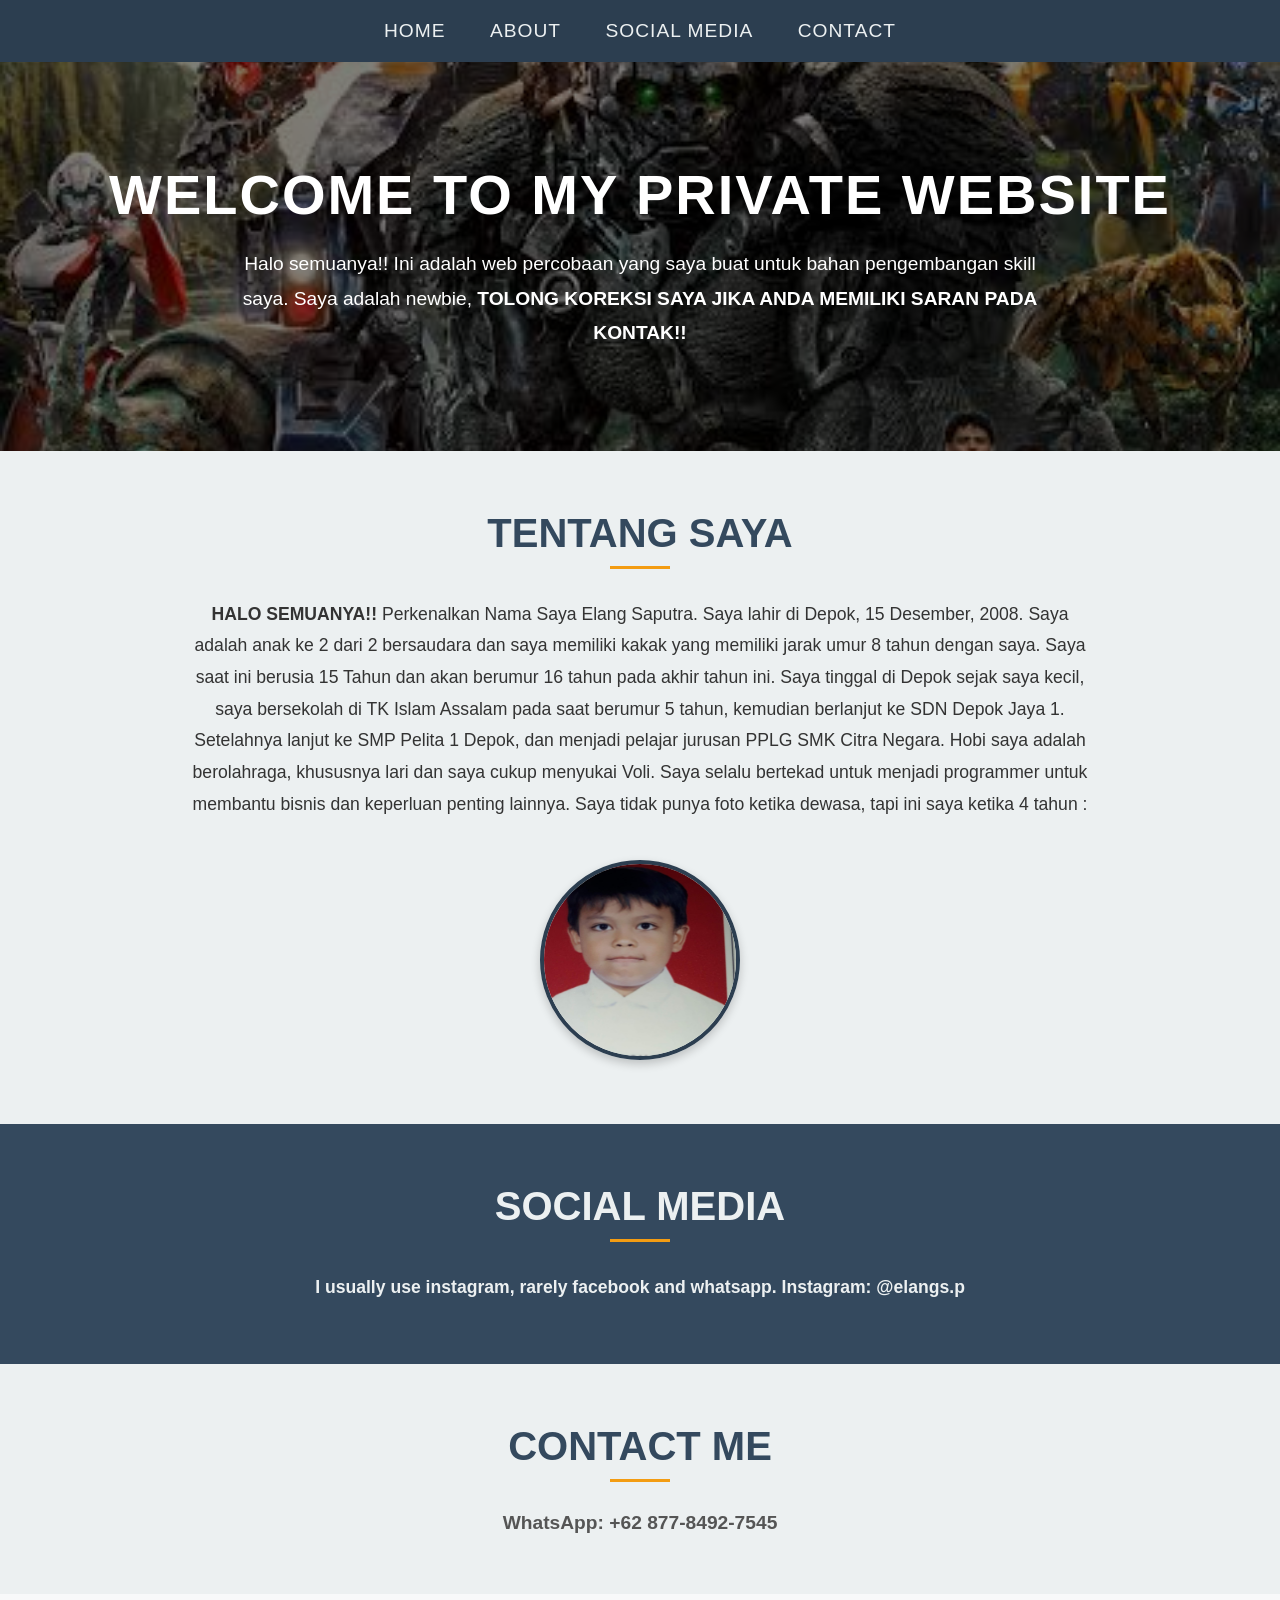
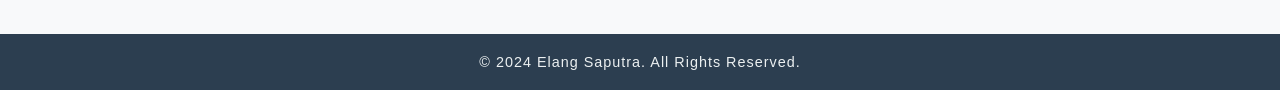
<file: index.html>
<!DOCTYPE html>
<html lang="en">
<head>
    <meta charset="UTF-8">
    <meta name="viewport" content="width=device-width, initial-scale=1.0">
    <title>Elangss Webb</title>
    <link rel="stylesheet" href="style.css">
</head>
<body>
    <header>
        <nav>
            <ul>
                <li><a href="#home">Home</a></li>
                <li><a href="#about">About</a></li>
                <li><a href="#social">Social Media</a></li>
                <li><a href="#contact">Contact</a></li>
            </ul>
        </nav>
    </header>

    <section id="home">
        <h1>Welcome to My Private Website</h1>
        <p>Halo semuanya!! Ini adalah web percobaan yang saya buat untuk bahan pengembangan skill saya. Saya adalah newbie, <b>TOLONG KOREKSI SAYA JIKA ANDA MEMILIKI SARAN PADA KONTAK!!</b></p>
    </section>

    <section id="about">
        <h2>TENTANG SAYA</h2>
        <p><b>HALO SEMUANYA!!</b> Perkenalkan Nama Saya Elang Saputra. Saya lahir di Depok, 15 Desember, 2008. Saya adalah anak ke 2 dari 2 bersaudara dan saya memiliki kakak yang memiliki jarak umur 8 tahun dengan saya. Saya saat ini berusia 15 Tahun dan akan berumur 16 tahun pada akhir tahun ini. Saya tinggal di Depok sejak saya kecil, saya bersekolah di TK Islam Assalam pada saat berumur 5 tahun, kemudian berlanjut ke SDN Depok Jaya 1. Setelahnya lanjut ke SMP Pelita 1 Depok, dan menjadi pelajar jurusan PPLG SMK Citra Negara. Hobi saya adalah berolahraga, khususnya lari dan saya cukup menyukai Voli. Saya selalu bertekad untuk menjadi programmer untuk membantu bisnis dan keperluan penting lainnya. Saya tidak punya foto ketika dewasa, tapi ini saya ketika 4 tahun :</p>
        <img src="Elang.jpg" alt="Foto Elang ketika berusia 4 tahun" width="200" height="200">
    </section>

    <section id="social">
        <h2>Social Media</h2>
        <p><b>I usually use instagram, rarely facebook and whatsapp. Instagram: @elangs.p</b></p>
    </section>

    <section id="contact">
        <h2>Contact Me</h2>
        <p><b> WhatsApp: +62 877-8492-7545</b></p>
    </section>

    <footer>
        <p>&copy; 2024 Elang Saputra. All Rights Reserved.</p>
    </footer>
</file>
<file: style.css>
* {
    margin: 0;
    padding: 0;
    box-sizing: border-box;
}

body {
    font-family: 'Poppins', sans-serif;
    background-color: #f8f9fa;
    color: #333;
}

header {
    background-color: #2c3e50;
    padding: 20px 0;
    box-shadow: 0 4px 6px rgba(0, 0, 0, 0.1);
}

header nav ul {
    list-style: none;
    text-align: center;
}

header nav ul li {
    display: inline-block;
    margin: 0 20px;
}

header nav ul li a {
    color: #ecf0f1;
    font-size: 1.2rem;
    text-transform: uppercase;
    font-weight: 500;
    letter-spacing: 1px;
    text-decoration: none;
    transition: color 0.3s ease;
}

header nav ul li a:hover {
    color: #f39c12;
    text-decoration: underline;
}

#home {
    background-image: url('transjakarta.jpeg');
    background-size: cover;
    background-position: center;
    color: #fff;
    padding: 100px 20px;
    text-align: center;
    box-shadow: inset 0 0 0 2000px rgba(0, 0, 0, 0.5);
}

#home h1 {
    font-size: 3.5rem;
    margin-bottom: 20px;
    text-transform: uppercase;
    font-weight: bold;
    letter-spacing: 2px;
}

#home p {
    font-size: 1.2rem;
    max-width: 800px;
    margin: 0 auto;
    line-height: 1.8;
    font-weight: 300;
}

#about {
    background-image: url();
    background-color: #ecf0f1;
    padding: 60px 20px;
    text-align: center;
}

#about h2 {
    font-size: 2.5rem;
    color: #34495e;
    margin-bottom: 30px;
    font-weight: bold;
    text-transform: uppercase;
    position: relative;
}

#about h2::after {
    content: '';
    display: block;
    width: 60px;
    height: 3px;
    background-color: #f39c12;
    margin: 10px auto;
}

#about p {
    font-size: 1.1rem;
    max-width: 900px;
    margin: 0 auto;
    line-height: 1.8;
    font-weight: 300;
}

#about img {
    margin-top: 40px;
    width: 200px;
    height: 200px;
    border-radius: 50%;
    border: 4px solid #2c3e50;
    box-shadow: 0 4px 10px rgba(0, 0, 0, 0.2);
    transition: transform 0.3s ease;
}

#about img:hover {
    transform: scale(1.05);
}

#social {
    background-color: #34495e;
    color: #ecf0f1;
    padding: 60px 20px;
    text-align: center;
}

#social h2 {
    font-size: 2.5rem;
    margin-bottom: 30px;
    font-weight: bold;
    text-transform: uppercase;
    position: relative;
}

#social h2::after {
    content: '';
    display: block;
    width: 60px;
    height: 3px;
    background-color: #f39c12;
    margin: 10px auto;
}

#social p {
    font-size: 1.1rem;
    max-width: 700px;
    margin: 0 auto;
    line-height: 1.8;
    font-weight: 300;
}

#contact {
    background-color: #ecf0f1;
    padding: 60px 20px;
    text-align: center;
}

#contact h2 {
    font-size: 2.5rem;
    color: #34495e;
    margin-bottom: 30px;
    font-weight: bold;
    text-transform: uppercase;
    position: relative;
}

#contact h2::after {
    content: '';
    display: block;
    width: 60px;
    height: 3px;
    background-color: #f39c12;
    margin: 10px auto;
}

#contact p {
    font-size: 1.2rem;
    color: #555;
}

footer {
    background-color: #2c3e50;
    color: #ecf0f1;
    text-align: center;
    padding: 20px 0;
    margin-top: 40px;
}

footer p {
    font-size: 0.9rem;
    letter-spacing: 1px;
}

button {
    background-color: #f39c12;
    color: #fff;
    padding: 10px 20px;
    border: none;
    border-radius: 50px;
    font-size: 1rem;
    text-transform: uppercase;
    letter-spacing: 1px;
    cursor: pointer;
    transition: background-color 0.3s ease;
}

button:hover {
    background-color: #e67e22;
}

@keyframes fadeIn {
    from { opacity: 0; }
    to { opacity: 1; }
}

section {
    animation: fadeIn 1s ease-in-out;
}

@media (max-width: 768px) {
    #home h1 {
        font-size: 2.5rem;
    }

    #home p {
        font-size: 1rem;
    }

    header nav ul li {
        display: block;
        margin: 10px 0;
    }
}
</file>
